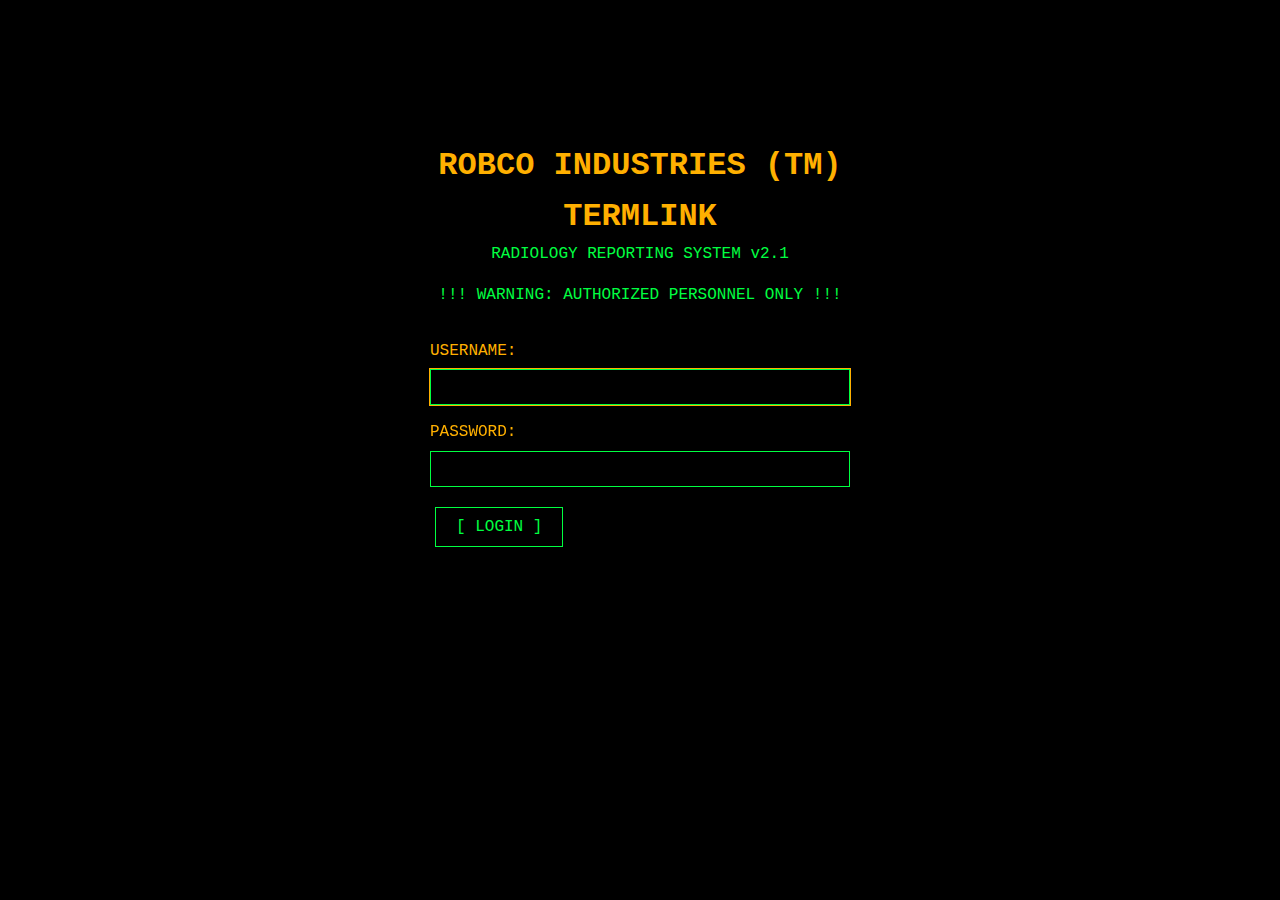
<file: index.html>
<!DOCTYPE html>
<html lang="en">
<head>
    <meta charset="UTF-8">
    <meta name="viewport" content="width=device-width, initial-scale=1.0">
    <title>RobCo Industries Medical Terminal - USG Report System</title>
    <link rel="stylesheet" href="css/fallout-theme.css">
    <link rel="stylesheet" href="css/editor.css">
    <link rel="stylesheet" href="css/print.css">
</head>
<body>
    <div class="terminal-container">
        <div class="terminal-header">
            <h1>ROBCO INDUSTRIES (TM) UNIFIED OPERATING SYSTEM</h1>
            <p>ULTRASOUND REPORT GENERATION TERMINAL</p>
            <div id="userInfo" style="margin-top: 15px; display: flex; justify-content: center; align-items: center; gap: 20px;"></div>
        </div>

        <div id="messageContainer"></div>

        <div class="split-container">
            <!-- Left Panel: Editor -->
            <div class="editor-panel">
                <div class="panel-header">[ REPORT EDITOR ]</div>

                <!-- Patient Data Form -->
                <div id="patientDataForm" class="hidden">
                    <form id="patientForm">
                        <div class="form-group">
                            <label for="patientName">PATIENT NAME: *</label>
                            <input type="text" id="patientName" required>
                        </div>

                        <div class="form-group">
                            <label for="age">AGE/DOB: *</label>
                            <input type="text" id="age" placeholder="e.g., 45 years or 1980-05-15" required>
                        </div>

                        <div class="form-group">
                            <label for="gender">GENDER: *</label>
                            <select id="gender" required>
                                <option value="">Select...</option>
                                <option value="Male">Male</option>
                                <option value="Female">Female</option>
                                <option value="Other">Other</option>
                            </select>
                        </div>

                        <div class="form-group">
                            <label for="examDate">DATE OF EXAMINATION: *</label>
                            <input type="date" id="examDate" required>
                        </div>

                        <div class="form-group">
                            <label for="referringDoctor">REFERRING DOCTOR:</label>
                            <input type="text" id="referringDoctor">
                        </div>

                        <div class="form-group">
                            <label for="clinicalHistory">CLINICAL HISTORY:</label>
                            <textarea id="clinicalHistory" rows="3"></textarea>
                        </div>

                        <div class="button-group">
                            <button type="button" class="terminal-button" id="loadTemplateBtn">[ LOAD TEMPLATE ]</button>
                        </div>
                    </form>
                </div>

                <!-- Report Editor -->
                <div style="margin-top: 15px;">
                    <label style="display: block; margin-bottom: 5px; color: var(--terminal-amber);">REPORT CONTENT:</label>
                    <textarea id="reportEditor" class="report-editor" placeholder="Select a template and fill patient data to begin..."></textarea>
                </div>

                <!-- Editor Controls -->
                <div class="button-group mt-20">
                    <button class="terminal-button" id="saveDraftBtn">[ SAVE DRAFT ]</button>
                    <button class="terminal-button" id="finishReportBtn">[ FINISH REPORT ]</button>
                    <button class="terminal-button secondary" id="printBtn">[ PRINT ]</button>
                    <button class="terminal-button secondary" id="clearBtn">[ CLEAR ]</button>
                </div>

                <!-- Drafts Section -->
                <div style="margin-top: 30px;">
                    <div class="panel-header">[ SAVED DRAFTS ]</div>
                    <ul id="draftsList" class="report-list"></ul>
                </div>
            </div>

            <!-- Right Panel: Templates -->
            <div class="template-panel">
                <div class="panel-header">[ SELECT TEMPLATE ]</div>
                <ul id="templatesList" class="template-list"></ul>

                <div style="margin-top: 30px; padding: 15px; border: 1px solid var(--terminal-amber);">
                    <h3 style="color: var(--terminal-amber); margin-bottom: 10px;">INSTRUCTIONS:</h3>
                    <ol style="margin-left: 20px; font-size: 0.9em;">
                        <li>Select a template from the list above</li>
                        <li>Fill in patient data in the form</li>
                        <li>Click "LOAD TEMPLATE" to populate editor</li>
                        <li>Edit the report as needed</li>
                        <li>Save as draft or finish report</li>
                        <li>Use PRINT to generate final report</li>
                    </ol>
                    <p style="margin-top: 15px; color: var(--terminal-amber);">
                        <a href="admin.html" style="color: var(--terminal-amber);">[ VIEW REPORTS ]</a>
                    </p>
                </div>
            </div>
        </div>
    </div>

    <script src="js/storage.js"></script>
    <script src="js/auth.js"></script>
    <script src="js/templates.js"></script>
    <script src="js/app.js"></script>
</body>
</html>
</file>
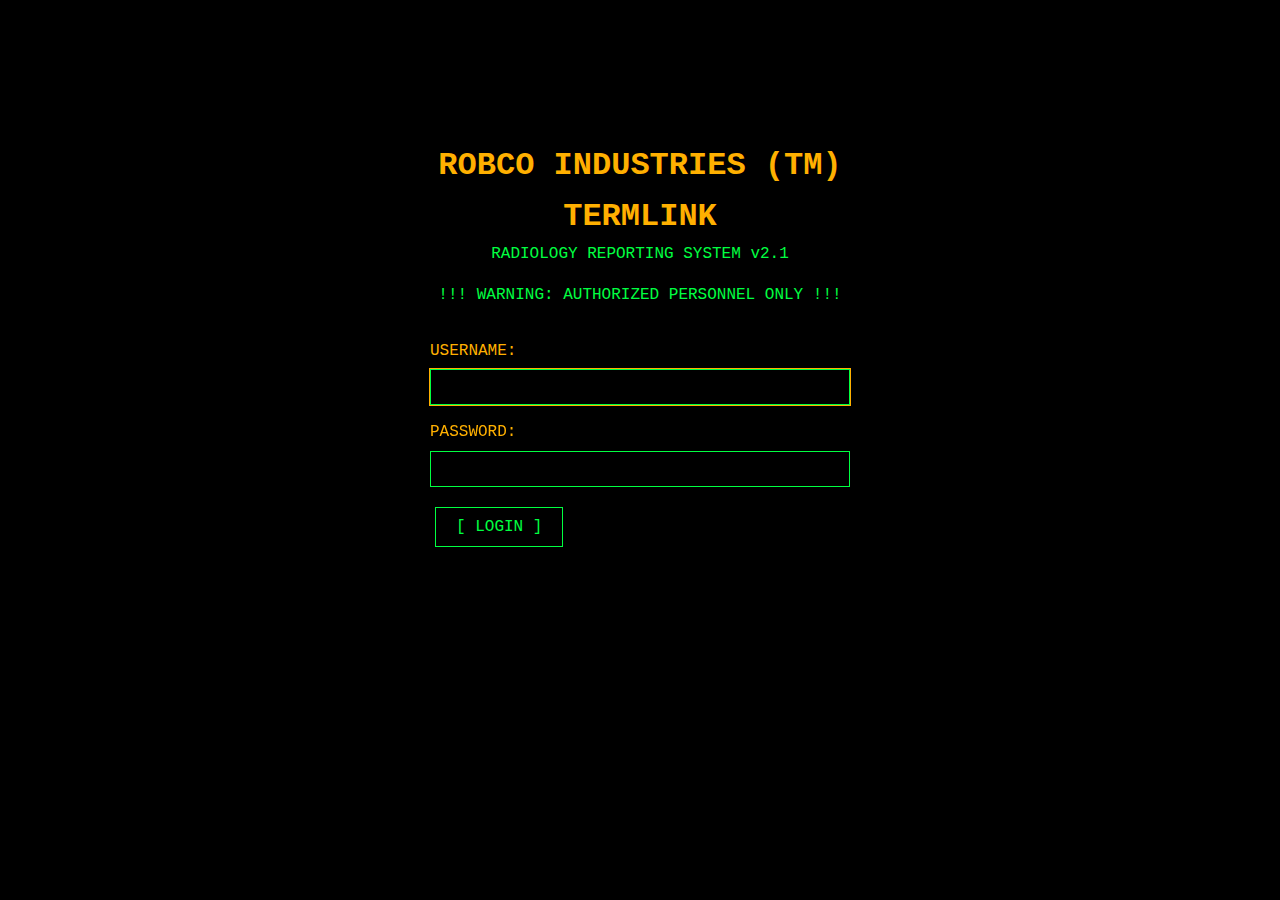
<file: admin.html>
<!DOCTYPE html>
<html lang="en">
<head>
    <meta charset="UTF-8">
    <meta name="viewport" content="width=device-width, initial-scale=1.0">
    <title>RobCo Industries Medical Terminal - Report Repository</title>
    <link rel="stylesheet" href="css/fallout-theme.css">
    <link rel="stylesheet" href="css/print.css">
</head>
<body>
    <div class="terminal-container">
        <div class="terminal-header">
            <h1>ROBCO INDUSTRIES (TM) UNIFIED OPERATING SYSTEM</h1>
            <p>REPORT REPOSITORY ACCESS TERMINAL</p>
            <div id="userInfo" style="margin-top: 15px; display: flex; justify-content: center; align-items: center; gap: 20px;"></div>
        </div>

        <div id="messageContainer"></div>

        <div style="max-width: 1000px; margin: 0 auto;">
            <div class="panel-header">[ REPORT DATABASE ]</div>

            <!-- Search Bar -->
            <div class="search-bar">
                <input type="text" id="searchInput" placeholder="SEARCH BY PATIENT NAME, DOCTOR, OR DATE...">
            </div>

            <!-- Reports List -->
            <div style="margin-top: 20px;">
                <ul id="reportsList" class="report-list"></ul>
            </div>

            <!-- Navigation -->
            <div class="button-group mt-20 text-center">
                <button class="terminal-button" onclick="window.location.href='index.html'">[ NEW REPORT ]</button>
                <button class="terminal-button secondary" onclick="App.logout()">[ LOGOUT ]</button>
            </div>
        </div>
    </div>

    <!-- Report View Modal -->
    <div id="reportModal" class="hidden" style="position: fixed; top: 0; left: 0; width: 100%; height: 100%; background-color: rgba(0,0,0,0.9); z-index: 1000; overflow: auto;">
        <div style="max-width: 900px; margin: 50px auto; padding: 30px; background-color: #000; border: 1px solid var(--terminal-border);">
            <div style="display: flex; justify-content: space-between; align-items: center; margin-bottom: 20px; padding-bottom: 10px; border-bottom: 1px solid var(--terminal-border);">
                <h2 style="color: var(--terminal-amber);">[ REPORT VIEWER ]</h2>
                <button class="terminal-button secondary" id="closeModalBtn">[ CLOSE ]</button>
            </div>

            <div style="margin-bottom: 20px;">
                <pre id="modalReportContent" style="white-space: pre-wrap; font-family: 'Courier New', Courier, monospace; color: var(--terminal-green); line-height: 1.6;"></pre>
            </div>

            <div class="button-group">
                <button class="terminal-button" id="printReportBtn">[ PRINT REPORT ]</button>
            </div>
        </div>
    </div>

    <script src="js/storage.js"></script>
    <script src="js/auth.js"></script>
    <script src="js/templates.js"></script>
    <script src="js/app.js"></script>
</body>
</html>
</file>
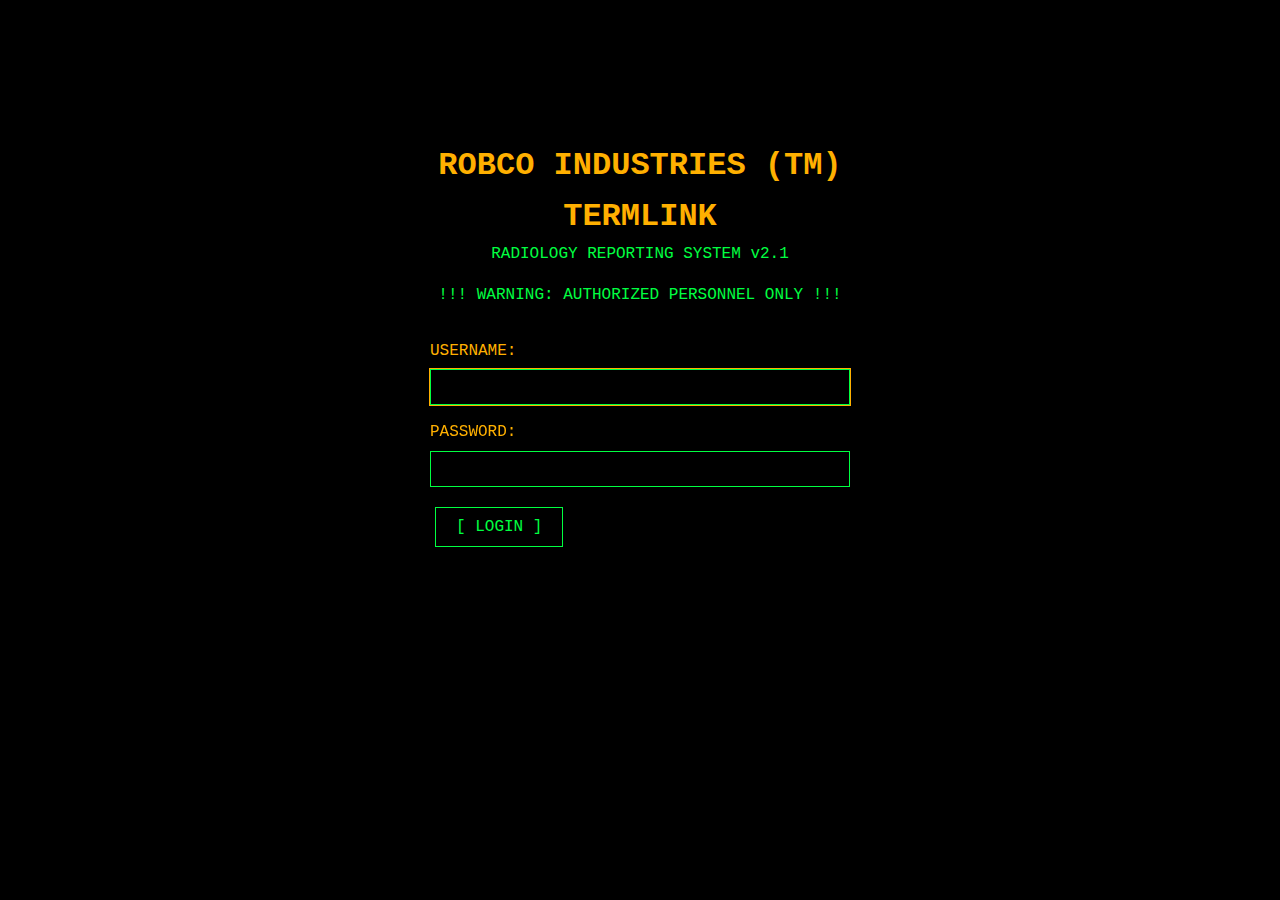
<file: login.html>
<!DOCTYPE html>
<html lang="en">
<head>
    <meta charset="UTF-8">
    <meta name="viewport" content="width=device-width, initial-scale=1.0">
    <title>RobCo Industries Medical Terminal - Login</title>
    <link rel="stylesheet" href="css/fallout-theme.css">
</head>
<body>
    <div class="login-container">
        <div class="login-header">
            <h1>ROBCO INDUSTRIES (TM) TERMLINK</h1>
            <p>RADIOLOGY REPORTING SYSTEM v2.1</p>
            <p style="margin-top: 15px;">!!! WARNING: AUTHORIZED PERSONNEL ONLY !!!</p>
        </div>

        <div id="messageContainer"></div>

        <form id="loginForm" onsubmit="return false;">
            <div class="form-group">
                <label for="username">USERNAME:</label>
                <input type="text" id="username" required autofocus>
            </div>

            <div class="form-group">
                <label for="password">PASSWORD:</label>
                <input type="password" id="password" required>
            </div>

            <div class="button-group text-center">
                <button type="submit" class="terminal-button">[ LOGIN ]</button>
            </div>
        </form>
    </div>

    <script src="js/storage.js"></script>
    <script src="js/auth.js"></script>
    <script>
        document.getElementById('loginForm').addEventListener('submit', function(e) {
            e.preventDefault();
            
            const username = document.getElementById('username').value;
            const password = document.getElementById('password').value;

            const result = AuthManager.login(username, password);

            if (result.success) {
                // Redirect based on role
                if (result.user.role === 'admin') {
                    window.location.href = 'admin.html';
                } else {
                    window.location.href = 'index.html';
                }
            } else {
                const messageContainer = document.getElementById('messageContainer');
                messageContainer.innerHTML = '<div class="message error">!!! ACCESS DENIED !!! Invalid credentials.</div>';
                
                setTimeout(() => {
                    messageContainer.innerHTML = '';
                }, 3000);
            }
        });
    </script>
</body>
</html>
</file>
<file: css/fallout-theme.css>
/**
 * Fallout Terminal Theme - Clean Design
 * 
 * This stylesheet provides a retro terminal aesthetic inspired by
 * the Fallout franchise, without animations or heavy effects.
 * 
 * Design Features:
 * - Green phosphor text (#00FF41) on black background
 * - Amber highlights (#FFB000) for important elements
 * - Monospace fonts (Courier New)
 * - Simple borders for terminal-style containers
 * - Clean, minimal design without animations
 * 
 * Customization:
 * - Adjust colors in :root CSS variables
 * - Change fonts in body selector
 * - Modify border styles for different look
 */

/* Simple Terminal Theme - Clean Design */

:root {
    --terminal-green: #00FF41;
    --terminal-amber: #FFB000;
    --terminal-bg: #000000;
    --terminal-border: #00FF41;
}

* {
    margin: 0;
    padding: 0;
    box-sizing: border-box;
}

body {
    font-family: 'Courier New', Courier, monospace;
    background-color: var(--terminal-bg);
    color: var(--terminal-green);
    line-height: 1.6;
    overflow-x: hidden;
}

/* Main Container */
.terminal-container {
    max-width: 1400px;
    margin: 0 auto;
    padding: 20px;
}

/* Header */
.terminal-header {
    text-align: center;
    padding: 20px 0;
    border-bottom: 1px solid var(--terminal-border);
    margin-bottom: 20px;
}

.terminal-header h1 {
    font-size: 2em;
    letter-spacing: 2px;
}

.terminal-header p {
    font-size: 0.9em;
    margin-top: 5px;
    color: var(--terminal-amber);
}

/* Split Screen Layout */
.split-container {
    display: flex;
    gap: 20px;
    min-height: 600px;
}

.editor-panel,
.template-panel {
    flex: 1;
    border: 1px solid var(--terminal-border);
    padding: 15px;
}

.panel-header {
    font-size: 1.2em;
    margin-bottom: 15px;
    padding-bottom: 10px;
    border-bottom: 1px solid var(--terminal-border);
    color: var(--terminal-amber);
}

/* Form Elements */
.form-group {
    margin-bottom: 15px;
}

.form-group label {
    display: block;
    margin-bottom: 5px;
    color: var(--terminal-amber);
}

.form-group input,
.form-group select,
.form-group textarea {
    width: 100%;
    padding: 8px;
    background-color: #000;
    border: 1px solid var(--terminal-border);
    color: var(--terminal-green);
    font-family: 'Courier New', Courier, monospace;
    font-size: 0.95em;
}

.form-group input:focus,
.form-group select:focus,
.form-group textarea:focus {
    outline: 1px solid var(--terminal-amber);
}

/* Editor */
.report-editor {
    width: 100%;
    min-height: 400px;
    padding: 10px;
    background-color: #000;
    border: 1px solid var(--terminal-border);
    color: var(--terminal-green);
    font-family: 'Courier New', Courier, monospace;
    font-size: 0.95em;
    resize: vertical;
    white-space: pre-wrap;
}

.report-editor:focus {
    outline: 1px solid var(--terminal-amber);
}

/* Buttons */
.terminal-button {
    padding: 10px 20px;
    margin: 5px;
    background-color: #000;
    border: 1px solid var(--terminal-border);
    color: var(--terminal-green);
    font-family: 'Courier New', Courier, monospace;
    font-size: 1em;
    cursor: pointer;
}

.terminal-button:hover {
    background-color: var(--terminal-green);
    color: #000;
}

.terminal-button.secondary {
    border-color: var(--terminal-amber);
    color: var(--terminal-amber);
}

.terminal-button.secondary:hover {
    background-color: var(--terminal-amber);
    color: #000;
}

.button-group {
    margin-top: 15px;
    display: flex;
    gap: 10px;
    flex-wrap: wrap;
}

/* Template List */
.template-list {
    list-style: none;
}

.template-item {
    padding: 15px;
    margin-bottom: 10px;
    border: 1px solid var(--terminal-border);
    cursor: pointer;
}

.template-item:hover {
    border-color: var(--terminal-amber);
}

.template-item.active {
    border-color: var(--terminal-amber);
    background-color: #001a00;
}

.template-item h3 {
    color: var(--terminal-amber);
    margin-bottom: 5px;
}

.template-item p {
    font-size: 0.85em;
}

/* Report List */
.report-list {
    list-style: none;
}

.report-item {
    padding: 15px;
    margin-bottom: 10px;
    border: 1px solid var(--terminal-border);
    cursor: pointer;
}

.report-item:hover {
    border-color: var(--terminal-amber);
}

.report-item .report-header {
    display: flex;
    justify-content: space-between;
    margin-bottom: 5px;
}

.report-item .patient-name {
    color: var(--terminal-amber);
    font-weight: bold;
}

.report-item .report-date {
    color: var(--terminal-green);
}

.report-item .report-info {
    font-size: 0.85em;
    color: var(--terminal-green);
}

/* Login Page */
.login-container {
    max-width: 500px;
    margin: 100px auto;
    padding: 40px;
    background-color: #000;
}

.login-header {
    text-align: center;
    margin-bottom: 30px;
}

.login-header h1 {
    font-size: 2em;
    color: var(--terminal-amber);
}

/* Messages */
.message {
    padding: 10px;
    margin: 10px 0;
    border: 1px solid var(--terminal-border);
}

.message.error {
    border-color: #ff0000;
    color: #ff0000;
}

.message.success {
    border-color: var(--terminal-green);
    color: var(--terminal-green);
}

.message.info {
    border-color: var(--terminal-amber);
    color: var(--terminal-amber);
}

/* Search Bar */
.search-bar {
    margin-bottom: 20px;
}

.search-bar input {
    width: 100%;
    padding: 10px;
    background-color: #000;
    border: 1px solid var(--terminal-border);
    color: var(--terminal-green);
    font-family: 'Courier New', Courier, monospace;
    font-size: 1em;
}

/* Utility Classes */
.hidden {
    display: none !important;
}

.text-center {
    text-align: center;
}

.mt-20 {
    margin-top: 20px;
}

.mb-20 {
    margin-bottom: 20px;
}

/* Responsive Design */
@media (max-width: 768px) {
    .split-container {
        flex-direction: column;
    }
    
    .terminal-container {
        margin: 10px;
        padding: 10px;
    }
    
    .button-group {
        flex-direction: column;
    }
    
    .terminal-button {
        width: 100%;
    }
}
</file>
<file: css/editor.css>
/* Editor-specific styles */

.editor-toolbar {
    margin-bottom: 10px;
    padding: 10px;
    border: 1px solid var(--terminal-border);
}

.toolbar-button {
    padding: 5px 10px;
    margin-right: 5px;
    background-color: #000;
    border: 1px solid var(--terminal-border);
    color: var(--terminal-green);
    font-family: 'Courier New', Courier, monospace;
    cursor: pointer;
    font-size: 0.9em;
}

.toolbar-button:hover {
    background-color: var(--terminal-green);
    color: #000;
}

.toolbar-button.active {
    background-color: var(--terminal-green);
    color: #000;
}

/* Character counter */
.char-counter {
    margin-top: 5px;
    text-align: right;
    font-size: 0.85em;
    color: var(--terminal-amber);
}
</file>
<file: css/print.css>
/* Print styles for professional medical reports */

@media print {
    body {
        background-color: white;
        color: black;
        font-family: 'Times New Roman', Times, serif;
    }
    
    /* Hide terminal styling and UI elements */
    .terminal-header,
    .terminal-button,
    .button-group,
    .template-panel,
    .editor-toolbar,
    .search-bar,
    .no-print {
        display: none !important;
    }
    
    .terminal-container,
    .editor-panel {
        border: none;
        background-color: white;
        box-shadow: none;
        padding: 0;
        margin: 0;
        max-width: 100%;
    }
    
    .report-editor {
        border: none;
        background-color: white;
        color: black;
        font-family: 'Times New Roman', Times, serif;
        font-size: 12pt;
        min-height: auto;
    }
    
    /* Print header */
    .print-header {
        display: block !important;
        text-align: center;
        margin-bottom: 20px;
        border-bottom: 2px solid black;
        padding-bottom: 10px;
    }
    
    .print-header h1 {
        font-size: 18pt;
        margin-bottom: 5px;
    }
    
    .print-header p {
        font-size: 10pt;
        margin: 2px 0;
    }
    
    /* Print footer */
    .print-footer {
        display: block !important;
        margin-top: 30px;
        padding-top: 10px;
        border-top: 1px solid black;
        font-size: 10pt;
    }
    
    /* Page breaks */
    .page-break {
        page-break-after: always;
    }
    
    .avoid-break {
        page-break-inside: avoid;
    }
    
    /* Print content formatting */
    .print-content h2 {
        font-size: 14pt;
        margin-top: 15px;
        margin-bottom: 5px;
    }
    
    .print-content h3 {
        font-size: 12pt;
        margin-top: 10px;
        margin-bottom: 5px;
    }
    
    .print-content p {
        margin-bottom: 8px;
        line-height: 1.4;
    }
}

/* Print preview (when not actually printing) */
.print-preview {
    background-color: white;
    color: black;
    padding: 40px;
    font-family: 'Times New Roman', Times, serif;
}

.print-preview .print-header {
    display: block;
    text-align: center;
    margin-bottom: 20px;
    border-bottom: 2px solid black;
    padding-bottom: 10px;
}

.print-preview .print-footer {
    display: block;
    margin-top: 30px;
    padding-top: 10px;
    border-top: 1px solid black;
}
</file>
